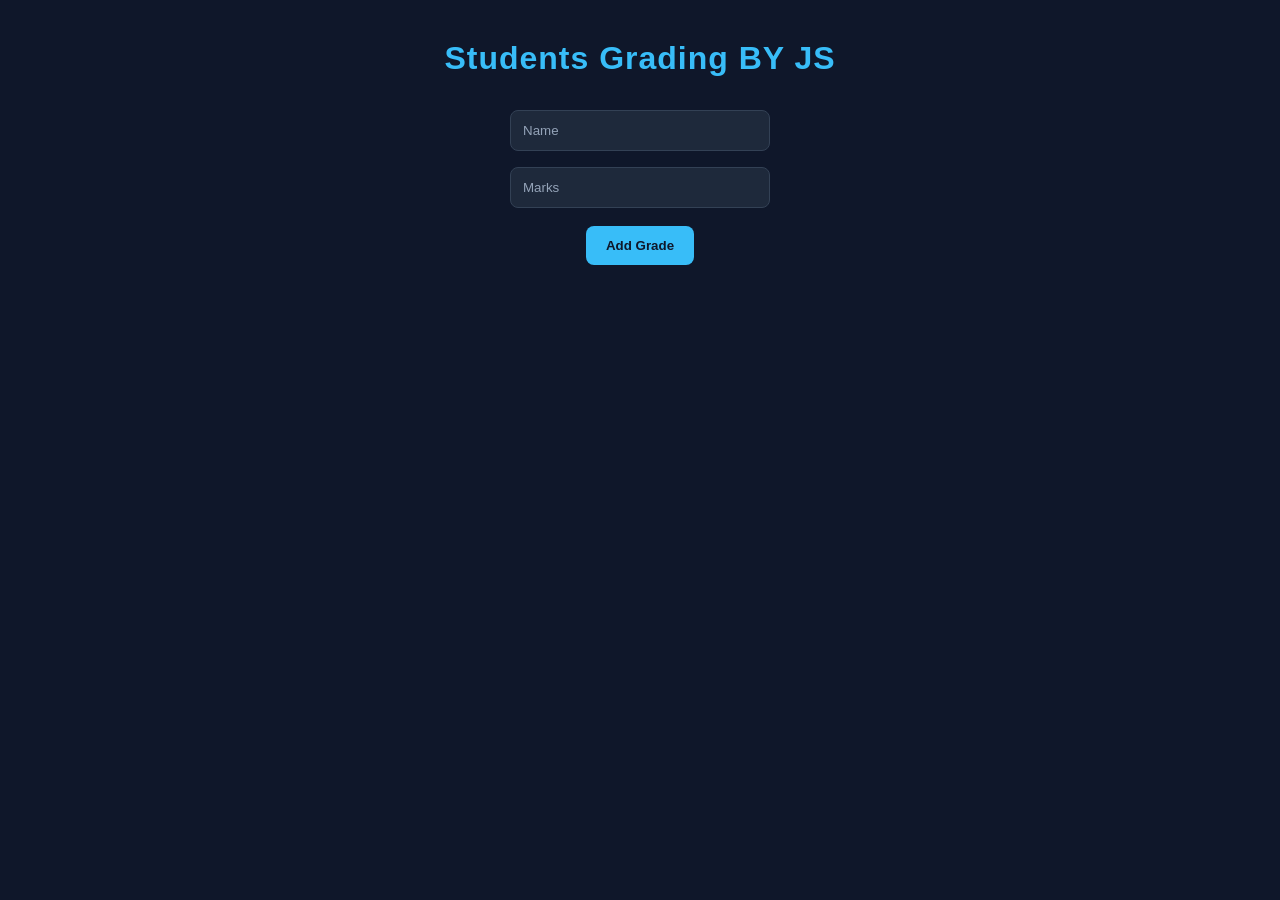
<file: Index.html>
<!DOCTYPE html>
<html lang="en">
<head>
    <meta charset="UTF-8">
    <meta name="viewport" content="width=device-width, initial-scale=1.0">
    <title>Document</title>
    <link rel="stylesheet" href="Students Grading JS.css">
</head>
<body>
    <h1>Students Grading BY JS</h1>

    <input type="text" id="name" placeholder="Name">
    <input type="number" id="marks" placeholder="Marks">

    <button onclick="addStudent()">Add Grade</button>

    <div id="output"></div>

    <script>
        let students = [];
        let getGrade = (marks) => {
            if (marks >= 80) return"A";
            else if (marks >= 70) return"B";
            else if (marks >= 0) return"c";
            else return "F";
        };
    
        let addStudent = () => {
            let name = document.getElementById("name").value;
            let marks = Number(document.getElementById("marks").value);

            if(name ==="" || document.getElementById("marks").value === ""){
                alert("Fill all the Fields")
                return;
            }

            if(marks > 100 || marks < 0){
                alert("Marks Must be B/W 0-100");
                return;
            }

            let grade = getGrade(marks);
            students.push({ name, marks, grade});
            displayStudents();

            document.getElementById("name").value = "";
            document.getElementById("marks").value = "";
        };

        let displayStudents = () =>{
            let output = document.getElementById("output");
            output.innerHTML ="";

            students.forEach((s) => {
                output.innerHTML += `
                <div class="card">
                    ${s.name} - ${s.marks} - Grade: ${s.grade}
                    <span class="${s.marks >=50 ? "pass" : "fail"}">
                    (${s.marks >= 50 ? "PASS" : "FAIL"})
                    </span>
                </div>
                `
            }
        )
        }

    </script>
</body>
</html>
</file>
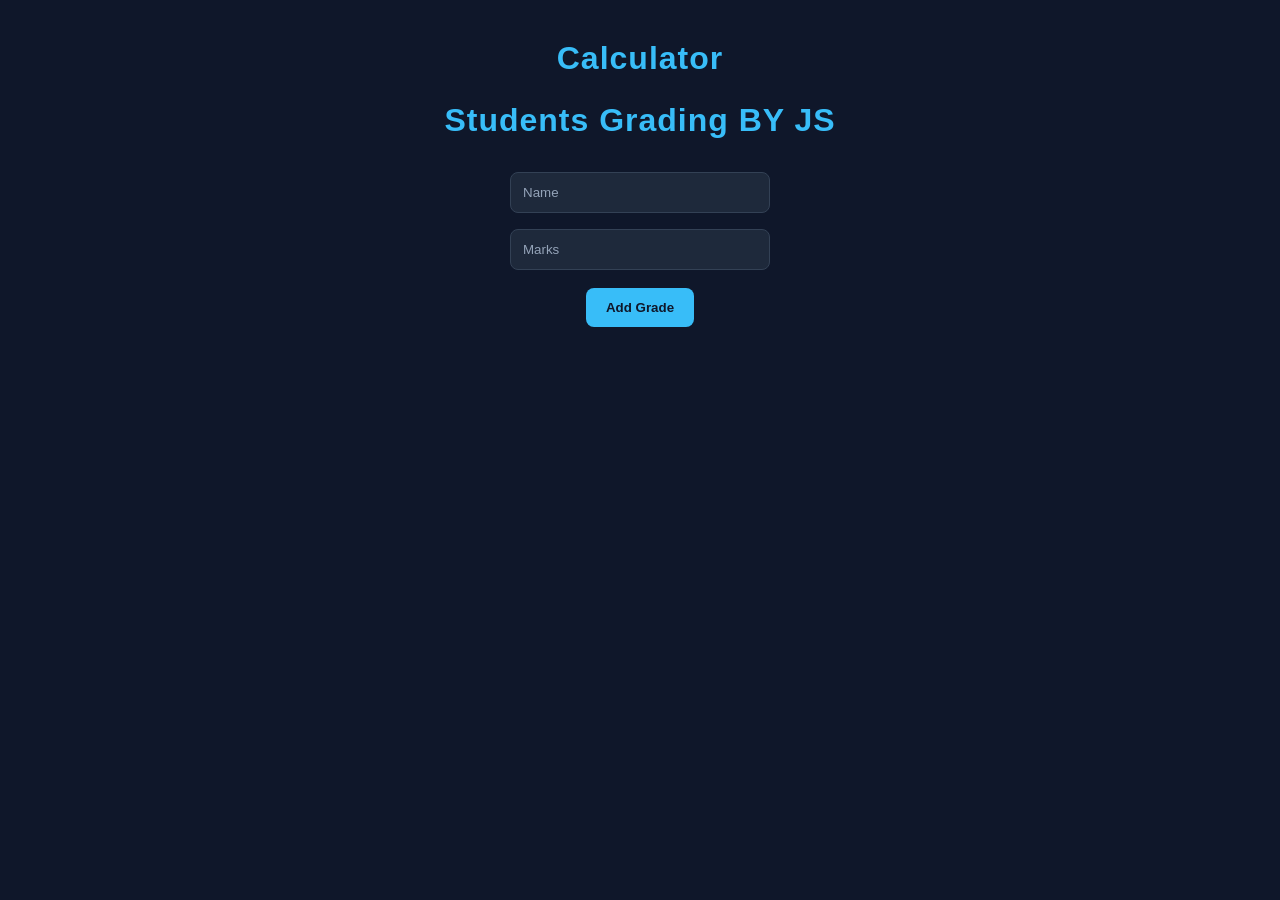
<file: index.html>
<!DOCTYPE html>
<html lang="en">
<head>
    <meta charset="UTF-8">
    <meta name="viewport" content="width=device-width, initial-scale=1.0">
    <title>Document</title>
    <link rel="stylesheet" href="Students Grading JS.css">
</head>
<body>
    <h1>Calculator</h1>
    <h1>Students Grading BY JS</h1>

    <input type="text" id="name" placeholder="Name">
    <input type="number" id="marks" placeholder="Marks">

    <button onclick="addStudent()">Add Grade</button>

    <div id="output"></div>

    <script>
        let students = [];
        let getGrade = (marks) => {
            if (marks >= 80) return"A";
            else if (marks >= 70) return"B";
            else if (marks >= 0) return"c";
            else return "F";
        };
    
        let addStudent = () => {
            let name = document.getElementById("name").value;
            let marks = Number(document.getElementById("marks").value);

            if(name ==="" || document.getElementById("marks").value === ""){
                alert("Fill all the Fields")
                return;
            }

            if(marks > 100 || marks < 0){
                alert("Marks Must be B/W 0-100");
                return;
            }

            let grade = getGrade(marks);
            students.push({ name, marks, grade});
            displayStudents();

            document.getElementById("name").value = "";
            document.getElementById("marks").value = "";
        };

        let displayStudents = () =>{
            let output = document.getElementById("output");
            output.innerHTML ="";

            students.forEach((s) => {
                output.innerHTML += `
                <div class="card">
                    ${s.name} - ${s.marks} - Grade: ${s.grade}
                    <span class="${s.marks >=50 ? "pass" : "fail"}">
                    (${s.marks >= 50 ? "PASS" : "FAIL"})
                    </span>
                </div>
                `
            }
        )
        }

    </script>
</body>
</html>
</file>
<file: Students Grading JS.css>
/* Reset */
* {
    margin: 0;
    padding: 0;
    box-sizing: border-box;
    font-family: "Segoe UI", sans-serif;
}

/* Body */
body {
    background: #0f172a;
    color: #e2e8f0;
    display: flex;
    flex-direction: column;
    align-items: center;
    padding: 40px;
}

/* Heading */
h1 {
    margin-bottom: 25px;
    font-size: 32px;
    color: #38bdf8;
    letter-spacing: 1px;
}

/* Inputs */
input {
    width: 260px;
    padding: 12px;
    margin: 8px;
    border: 1px solid #334155;
    border-radius: 8px;
    background: #1e293b;
    color: #f1f5f9;
    outline: none;
    transition: all 0.3s ease;
}

input::placeholder {
    color: #94a3b8;
}

input:focus {
    border-color: #38bdf8;
    box-shadow: 0 0 10px rgba(56, 189, 248, 0.5);
}

/* Button */
button {
    padding: 12px 20px;
    margin-top: 10px;
    border: none;
    border-radius: 8px;
    background: #38bdf8;
    color: #0f172a;
    font-weight: bold;
    cursor: pointer;
    transition: all 0.3s ease;
}

/* Button Hover */
button:hover {
    background: #0ea5e9;
    transform: translateY(-2px);
    box-shadow: 0 8px 20px rgba(56, 189, 248, 0.4);
}

/* Output Container */
#output {
    margin-top: 30px;
    width: 100%;
    max-width: 420px;
}

/* Card Styling */
.card {
    display: flex;
    justify-content: space-between;
    align-items: center;

    background: #1e293b;
    padding: 16px 18px;
    margin-bottom: 12px;

    border-radius: 12px;
    border-left: 5px solid #38bdf8;

    transition: all 0.3s ease;
}

/* Card Hover Effect */
.card:hover {
    transform: translateY(-4px) scale(1.02);
    background: #334155;
    box-shadow: 0 10px 25px rgba(0, 0, 0, 0.6);
}

/* Left Text Section */
.card div {
    font-size: 15px;
    line-height: 1.4;
}

/* Name Highlight */
.card strong {
    color: #f8fafc;
    font-size: 16px;
}

/* PASS / FAIL */
.pass {
    color: #22c55e;
    font-weight: bold;
    font-size: 14px;
}

.fail {
    color: #ef4444;
    font-weight: bold;
    font-size: 14px;
}
</file>
